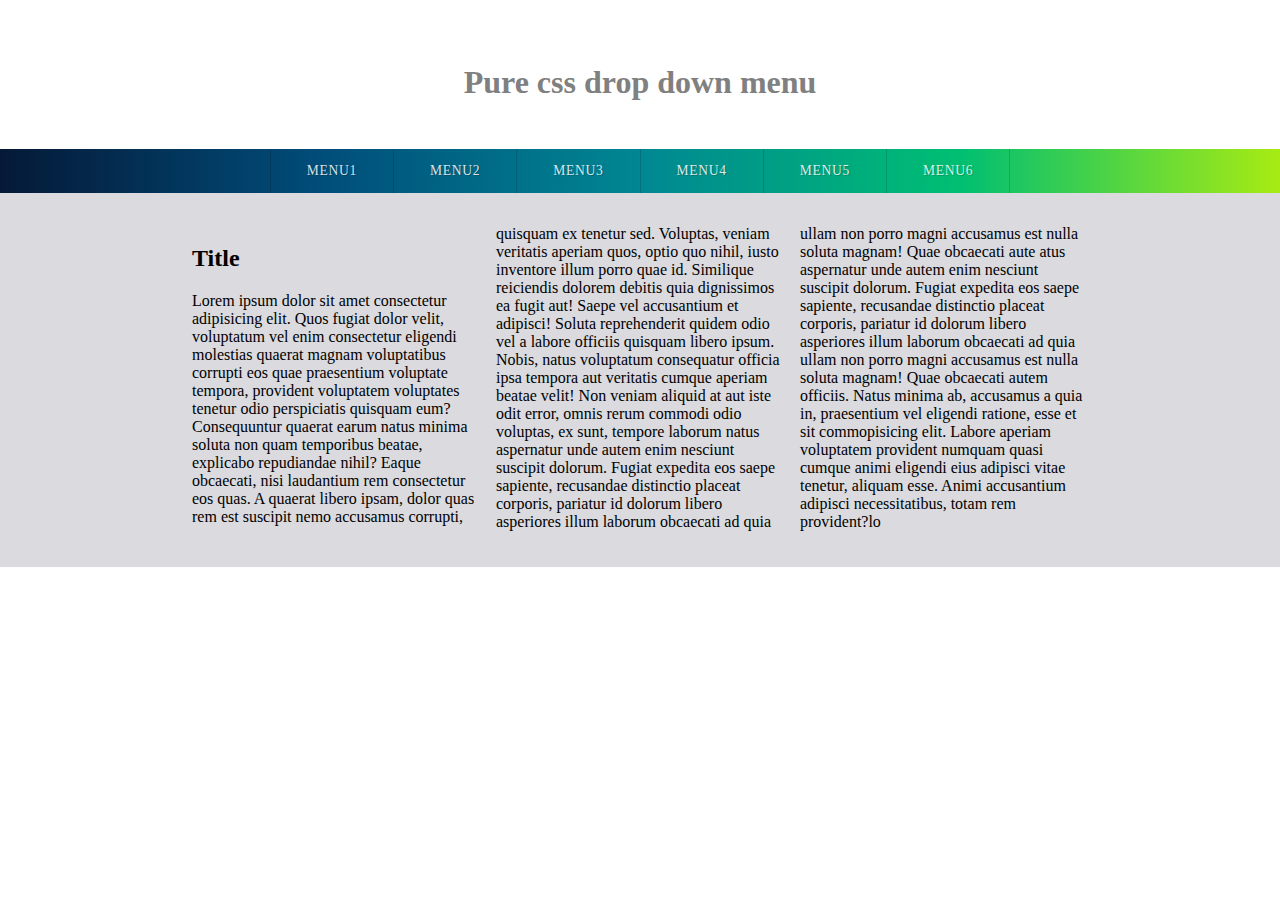
<file: dropdown.html>
<!DOCTYPE html>
<html lang="ko">
<head>
    <meta charset="UTF-8">
    <meta name="viewport" content="width=device-width, initial-scale=1.0">
    <title>Document</title>
    <link rel="stylesheet" href="dropdown.css">
</head>
<body>
    <h1>Pure css drop down menu</h1>
    <nav role="navigation">
    <ul id="main-menu">
        <li><a href="#">MENU1</a></li>
        <li><a href="#">MENU2</a>
        <ul id="sub-menu">
            <li><a href="#" aria-label="subemnu">submenu</a></li>
            <li><a href="#" aria-label="subemnu">submenu</a></li>
            <li><a href="#" aria-label="subemnu">submenu</a></li>
            <li><a href="#" aria-label="subemnu">submenu</a></li>
        </ul>
        </li>
        <li><a href="#">MENU3</a>
        <ul id="sub-menu">
            <li><a href="#" aria-label="subemnu">submenu</a></li>
            <li><a href="#" aria-label="subemnu">submenu</a></li>
            <li><a href="#" aria-label="subemnu">submenu</a></li>
            <li><a href="#" aria-label="subemnu">submenu</a></li>
        </ul>
        </li>
        <li><a href="#">MENU4</a>
        <ul id="sub-menu">
            <li><a href="#" aria-label="subemnu">submenu</a></li>
            <li><a href="#" aria-label="subemnu">submenu</a></li>
            <li><a href="#" aria-label="subemnu">submenu</a></li>
            <li><a href="#" aria-label="subemnu">submenu</a></li>
            <li><a href="#" aria-label="subemnu">submenu</a></li>
        </ul>
        </li>
        <li><a href="#">MENU5</a></li>
        <li><a href="#">MENU6</a></li>
    </ul>
    </nav>
    <section>
    <h2>Title</h2>
    <p>Lorem ipsum dolor sit amet consectetur adipisicing elit. Quos fugiat dolor velit, voluptatum vel enim consectetur eligendi molestias quaerat magnam voluptatibus corrupti eos quae praesentium voluptate tempora, provident voluptatem voluptates tenetur odio perspiciatis quisquam eum? Consequuntur quaerat earum natus minima soluta non quam temporibus beatae, explicabo repudiandae nihil? Eaque obcaecati, nisi laudantium rem consectetur eos quas. A quaerat libero ipsam, dolor quas rem est suscipit nemo accusamus corrupti, quisquam ex tenetur sed. Voluptas, veniam veritatis aperiam quos, optio quo nihil, iusto inventore illum porro quae id. Similique reiciendis dolorem debitis quia dignissimos ea fugit aut! Saepe vel accusantium et adipisci! Soluta reprehenderit quidem odio vel a labore officiis quisquam libero ipsum. Nobis, natus voluptatum consequatur officia ipsa tempora aut veritatis cumque aperiam beatae velit! Non veniam aliquid at aut iste odit error, omnis rerum commodi odio voluptas, ex sunt, tempore laborum natus aspernatur unde autem enim nesciunt suscipit dolorum. Fugiat expedita eos saepe sapiente, recusandae distinctio placeat corporis, pariatur id dolorum libero asperiores illum laborum obcaecati ad quia ullam non porro magni accusamus est nulla soluta magnam! Quae obcaecati aute
    atus aspernatur unde autem enim nesciunt suscipit dolorum. Fugiat expedita eos saepe sapiente, recusandae distinctio placeat corporis, pariatur id dolorum libero asperiores illum laborum obcaecati ad quia ullam non porro magni accusamus est nulla soluta magnam! Quae obcaecati autem officiis. Natus minima ab, accusamus a quia in, praesentium vel eligendi ratione, esse et sit commopisicing elit. Labore aperiam voluptatem provident numquam quasi cumque animi eligendi eius adipisci vitae tenetur, aliquam esse. Animi accusantium adipisci necessitatibus, totam rem provident?lo</p>
    </section>

</body>
</html>
</file>
<file: dropdown.css>
/*body 초기화*/
body {
    margin: 0;
    padding: 0;
    font-family: "Roboto", serif;
    display: flex;
    flex-flow: column nowrap;
    justify-content: center;
    align-items: center;
    overflow-x: hidden;  
  }
  
  h1 {
    margin: 2em 0 1.5em 0;
    color: gray;
  }
  
  nav {
    width: 100%;
    display: flex;
    justify-content: center;
    position: relative;
    background: linear-gradient(90deg, #051937, #004d7a, #008793, #00bf72, #a8eb12);
  }
  
  ul, li {
    margin: 0;
    padding: 0;
    list-style: none;
  }
  
  #main-menu > li {
    float: left;
    position: relative;
  }
  
  #main-menu > li > a {
    font-size: 0.85rem;
    color: rgba(255,255,255,0.85);
    text-align: center;
    text-decoration: none;
    letter-spacing: 0.05em;
    display: block;
    padding: 14px 36px;
    border-right: 1px solid rgba(0,0,0,0.15);
    text-shadow: 1px 1px 1px rgba(0,0,0,0.2);
  }
  
  #main-menu > li:nth-child(1) > a {
    border-left: 1px solid rgba(0,0,0,0.15);
  }
  
  #sub-menu {
    position: absolute;
    background: #182952;
    opacity: 0;
    visibility: hidden;
    transition: all 0.15s ease-in;
  }
  
  #sub-menu > li {
    padding: 16px 28px;
    border-bottom: 1px solid rgba(0,0,0,0.15);
  }
  
  #sub-menu > li >  a {
    color: rgba(255,255,255,0.6);
    text-decoration: none;
  }
  
  #main-menu > li:hover #sub-menu {
    opacity: 1;
    visibility: visible;
  }
  
  #sub-menu > li >  a:hover {
   text-decoration: underline;
  }
  
  section {
    column-width: 15em;
    background: #dadadf;
    padding: 2em 12em;
  }
</file>
